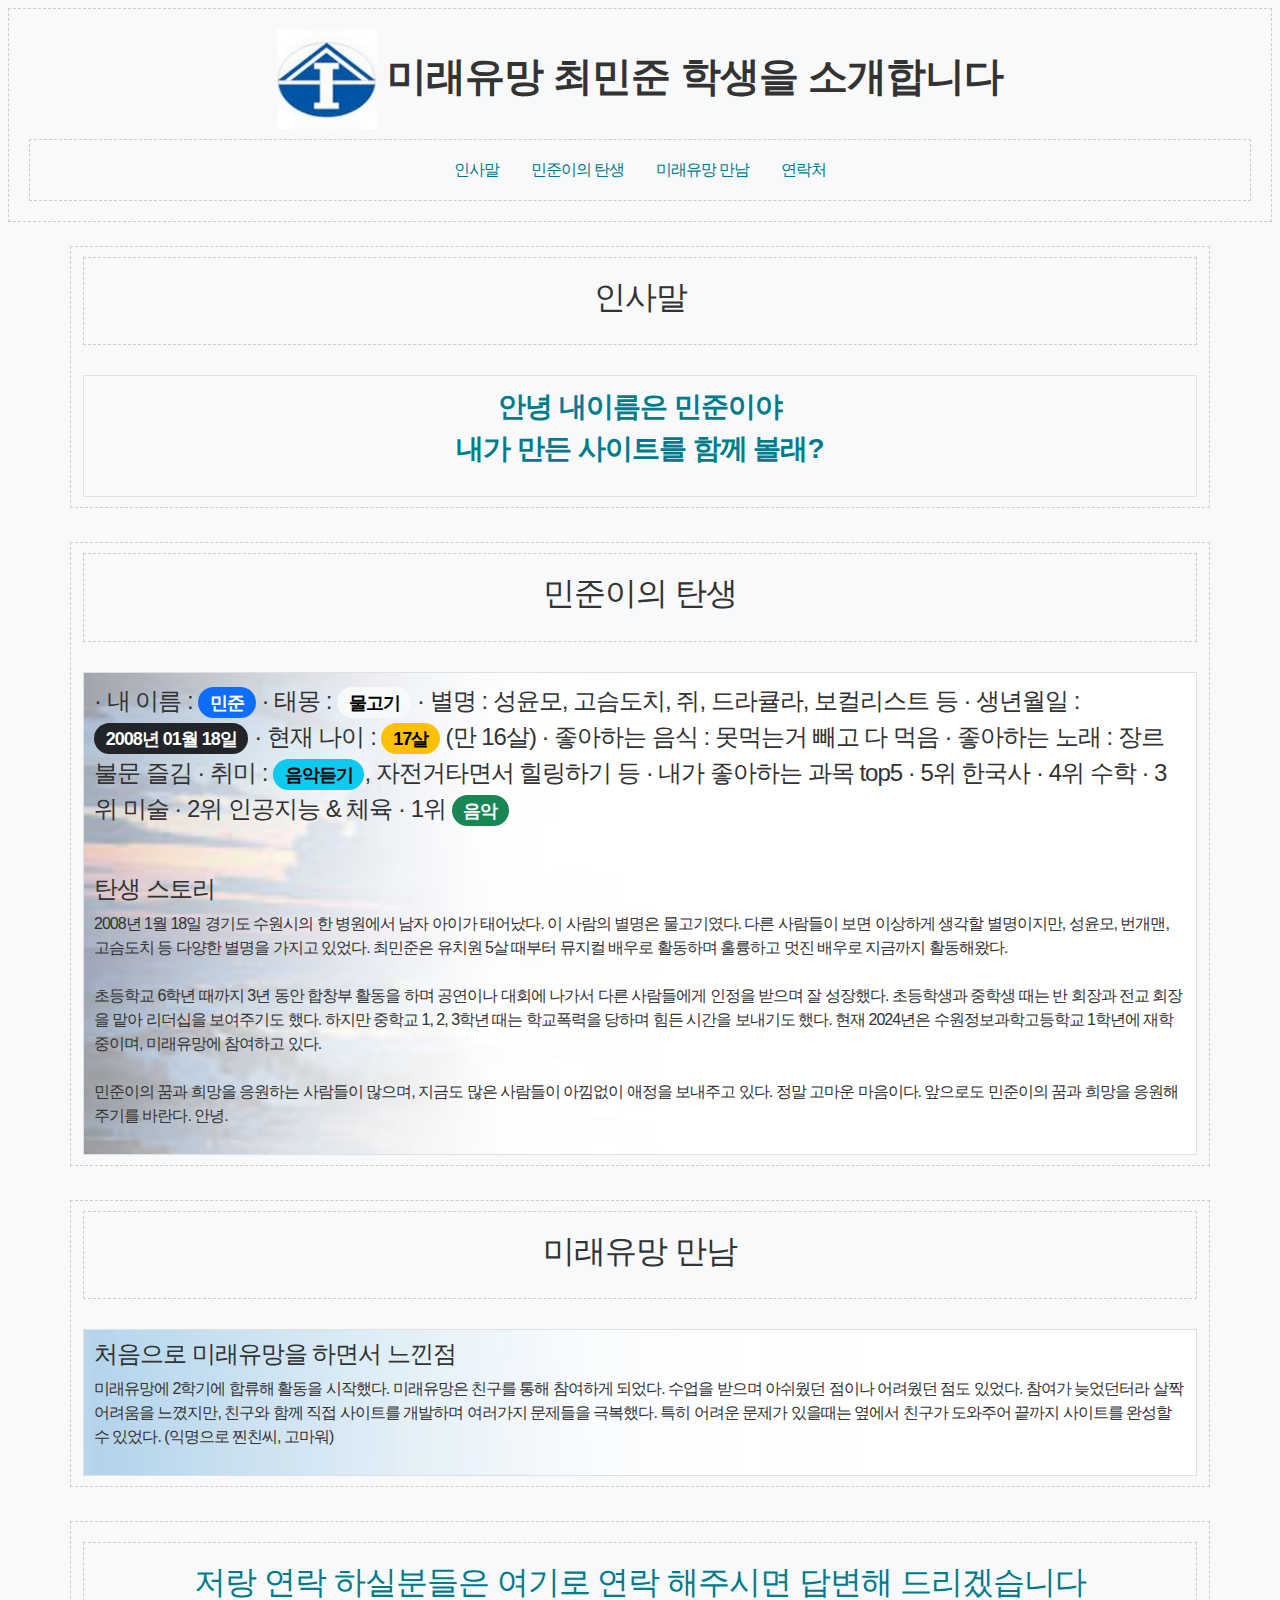
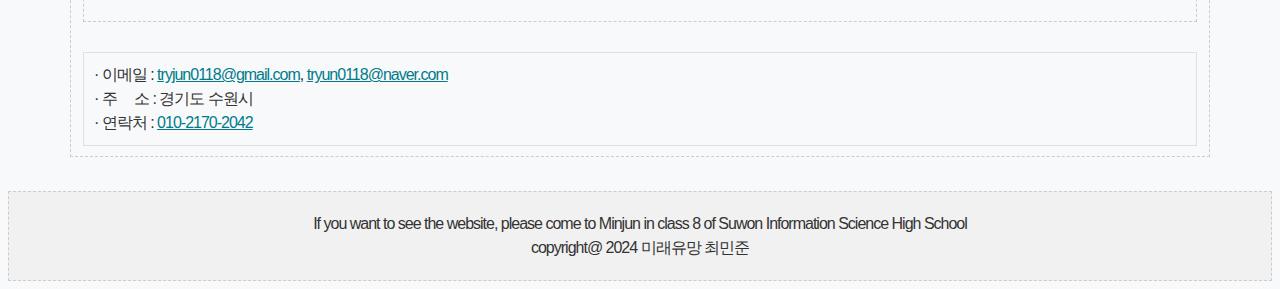
<file: index.html>
<!DOCTYPE html>
<html lang="en">
    <head>
        <meta charset="UTF-8">
        <meta name="viewport" content="width=device-width, initial-scale=1.0">
        <title>미래유망 최민준 학생을 소개합니다</title>
        <link href="https://cdn.jsdelivr.net/npm/bootstrap@5.3.0-alpha1/dist/css/bootstrap.min.css" rel="stylesheet">
        <link rel="stylesheet" href="css/style.css">
    </head>
<body>

    <!-- Header -->
    <header class="m-2 mb-4">
        <h1>
            <img src="image/swihslogo.jpg" alt="수원정보과학고등학교 로고">
            미래유망 최민준 학생을 소개합니다 
        </h1>
        <nav class="mb-0" id="gnb">
            <ul class="nav justify-content-center">
                <li class="nav-item"><a class="nav-link" href="#main">인사말</a></li>
                <li class="nav-item"><a class="nav-link" href="#main2">민준이의 탄생</a></li>
                <li class="nav-item"><a class="nav-link" href="#main3">미래유망 만남</a></li>
                <li class="nav-item"><a class="nav-link" href="#main4">연락처 </a></li>
            </ul>
        </nav>
    </header>

    <!-- Main Content -->
    <main class="container">
        <div class="row mb-4" id="main">
            <!-- Article Section -->
            <article class="col">
                <header class="mt-0">
                    <h2>인사말</h2>
                </header>
                <section class="mb-0">
                    <p class="text-center fw-bold fs-3 text-pointcolor">
                        안녕 내이름은 민준이야 <br>
                        내가 만든 사이트를 함께 볼래?
                    </p>                    
                </section>
            </article>
            <!-- //Article Section -->
        </div>
        <div class="row mb-4" id="main2">
            <!-- Article Section -->
            <article class="col">
                <header class="mt-0">
                    <h2>민준이의 탄생</h2>
                </header>
                <section class="mb-0 section01">
                    <div>  
                        <p class="fs-4"> 
                            · 내 이름 : <span class="badge rounded-pill text-bg-primary">민준</span>
                            · 태몽 : <span class="badge rounded-pill text-bg-light">물고기</span>
                            · 별명 : 성윤모, 고슴도치, 쥐, 드라큘라, 보컬리스트 등
                            · 생년월일 : <span class="badge rounded-pill text-bg-dark">2008년 01월 18일</span> 
                            · 현재 나이 : <span class="badge rounded-pill text-bg-warning">17살</span> (만 16살)
                            · 좋아하는 음식 : 못먹는거 빼고 다 먹음
                            · 좋아하는 노래 : 장르불문 즐김
                            · 취미 : <span class="badge rounded-pill text-bg-info">음악듣기</span>, 자전거타면서 힐링하기 등 
                            · 내가 좋아하는 과목 top5
                            · 5위 한국사
                            · 4위 수학
                            · 3위 미술
                            · 2위 인공지능 &amp; 체육
                            · 1위 <span class="badge rounded-pill text-bg-success">음악</span>  
                        </p>

                        <h4 class="mt-5">탄생 스토리 </h4>
                        <p>
                            2008년 1월 18일 경기도 수원시의 한 병원에서 남자 아이가 태어났다. 
                            이 사람의 별명은 물고기였다. 
                            다른 사람들이 보면 이상하게 생각할 별명이지만, 성윤모, 번개맨, 고슴도치 등 다양한 별명을 가지고 있었다. 
                            최민준은 유치원 5살 때부터 뮤지컬 배우로 활동하며 훌륭하고 멋진 배우로 지금까지 활동해왔다.<br><br>

                            초등학교 6학년 때까지 3년 동안 합창부 활동을 하며 공연이나 대회에 나가서 다른 사람들에게 인정을 받으며 잘 성장했다. 
                            초등학생과 중학생 때는 반 회장과 전교 회장을 맡아 리더십을 보여주기도 했다. 
                            하지만 중학교 1, 2, 3학년 때는 학교폭력을 당하며 힘든 시간을 보내기도 했다. 
                            현재 2024년은 수원정보과학고등학교 1학년에 재학 중이며, 미래유망에 참여하고 있다.<br><br>
                            
                            민준이의 꿈과 희망을 응원하는 사람들이 많으며, 지금도 많은 사람들이 아낌없이 애정을 보내주고 있다. 
                            정말 고마운 마음이다. 앞으로도 민준이의 꿈과 희망을 응원해 주기를 바란다. 안녕.
                        </p>
                    </div>
                </section>
            </article>
        </div>                
        <div class="row mb-4" id="main3">
            <!-- Article Section -->
            <article class="col">
                <header class="mt-0">
                    <h2 id="main2">미래유망 만남</h2>
                </header>
                <section class="mb-0 section02">
                    <div>                  
                        <h4>처음으로 미래유망을 하면서 느낀점 </h4>
                        <p>
                            미래유망에 2학기에 합류해 활동을 시작했다.  
                            미래유망은 친구를 통해 참여하게 되었다. 
                            수업을 받으며 아쉬웠던 점이나 어려웠던 점도 있었다.
                            참여가 늦었던터라 살짝 어려움을 느꼈지만, 
                            친구와 함께 직접 사이트를 개발하며 여러가지 문제들을 극복했다. 
                            특히 어려운 문제가 있을때는 옆에서 친구가 도와주어 끝까지 사이트를 완성할 수 있었다. (익명으로 찐친씨, 고마워)
                        </p>
                    </div>
                </section>
            </article>
            <!-- //Article Section -->
        </div>
        <div class="row mb-4" id="main4">
            <!-- Article Section -->
            <article class="col">
                <header>
                    <h2 class="mb-0 text-pointcolor"> 저랑 연락 하실분들은 여기로 연락 해주시면 답변해 드리겠습니다 </h2>
                </header>
                <section class="mb-0">
                    <div>· 이메일 : <a href="mailto:tryjun0118@gmail.com">tryjun0118@gmail.com</a>, <a href="mailto:tryun0118@naver.com">tryun0118@naver.com</a></div>
                    <div>· 주&nbsp;&nbsp;&nbsp;&nbsp;&nbsp;소 : 경기도 수원시</div>
                    <div>· 연락처 : <a href="tel:010-2170-2042">010-2170-2042</a></div>
                </section>
            </article>
            <!-- //Article Section -->
        </div>
    </main>
    <!-- //Main Content -->

    <!-- Footer -->
    <footer class="m-2">
        <p class="mb-0">If you want to see the website, please come to Minjun in class 8 of Suwon Information Science High School</p>
        <p class="mb-0">copyright@ 2024 미래유망 최민준</p>
    </footer>
    <!-- //Footer -->

    <script src="https://cdn.jsdelivr.net/npm/bootstrap@5.3.0-alpha1/dist/js/bootstrap.bundle.min.js"></script>
    <script>
        // GNB 고정 스크립트
        window.addEventListener('scroll', function() {
            const gnb = document.getElementById('gnb');
            const sticky = gnb.offsetTop;
    
            if (window.pageYOffset > sticky) {
                gnb.classList.add('fixed-nav');
            } else {
                gnb.classList.remove('fixed-nav');
            }
        });
    
        // 앵커 링크 클릭 시 고정된 메뉴 높이 보정
        document.querySelectorAll('a.nav-link').forEach(anchor => {
            anchor.addEventListener('click', function(e) {
                e.preventDefault();
                const targetId = this.getAttribute('href').substring(1);
                const targetElement = document.getElementById(targetId);
                const offset = document.getElementById('gnb').offsetHeight;
                const elementPosition = targetElement.getBoundingClientRect().top + window.scrollY;
                const offsetPosition = elementPosition - offset;
    
                window.scrollTo({
                    top: offsetPosition,
                    behavior: 'smooth'
                });
            });
        });
    </script>

</body>
</html>
</file>
<file: css/style.css>
body{
    background:#F8F9FA;
    color:#333333;
    font-family: Noto Sans, sans-serif, "나눔 고딕";
    letter-spacing: -1px;
}

/* 기본 레이아웃 스타일 */
header, footer, nav, aside, article, section {
    border: 1px dashed #ccc;
    padding: 10px;
    margin: 10px 0;
}

header {
    text-align: center;
    padding: 20px;
}

header h1{
    border: yellow;

}


header img {
    width: 100px;
    height: 100px;
}
header h1 {
    font-weight: bold;
}


.fixed-nav {
    position: fixed;
    top: 0;
    left: 0;
    width: 100%;
    background-color: #007B8B; /* 필요에 따라 배경색 추가 */
    z-index: 1000; /* 다른 요소들 위에 표시되도록 z-index 설정 */
    box-shadow: 0 2px 5px rgba(0, 0, 0, 0.1); /* 스크롤 고정 시 상단 그림자 추가 */
    font-weight:bold;
    margin:0;
}

a{color:#007B8B !important;}
a:hover{text-decoration: underline;}
.fixed-nav a{color:#fff !important;font-weight:100;}
.fixed-nav a:hover{color:#fff !important;}



/* 반응형 디자인을 위한 스타일 */
main {
    /* display: flex;
    flex-wrap: wrap; */
}
/* 
article {
    flex: 1 1 60%;
}

aside {
    flex: 1 1 30%;
} */

section {
    border: 1px solid #E0E0E0;
    margin: 30px 0;
}

.text-pointcolor{
    color: #007B8B !important;
}

footer {
    text-align: center;
    padding: 20px;
    background-color: #f1f1f1;
}


.section01{
    background: url('../image/background.jpg') no-repeat;
    background-size: cover;
}
.section02{
    background: url('../image/background2.jpg') no-repeat;
    background-size: cover;
}


@media (max-width: 768px) {
    /* 모바일 환경을 위한 레이아웃 수정 */
    main {
        display: block;
    }

    article, aside {
        flex: 1 1 100%;
    }
}
</file>
